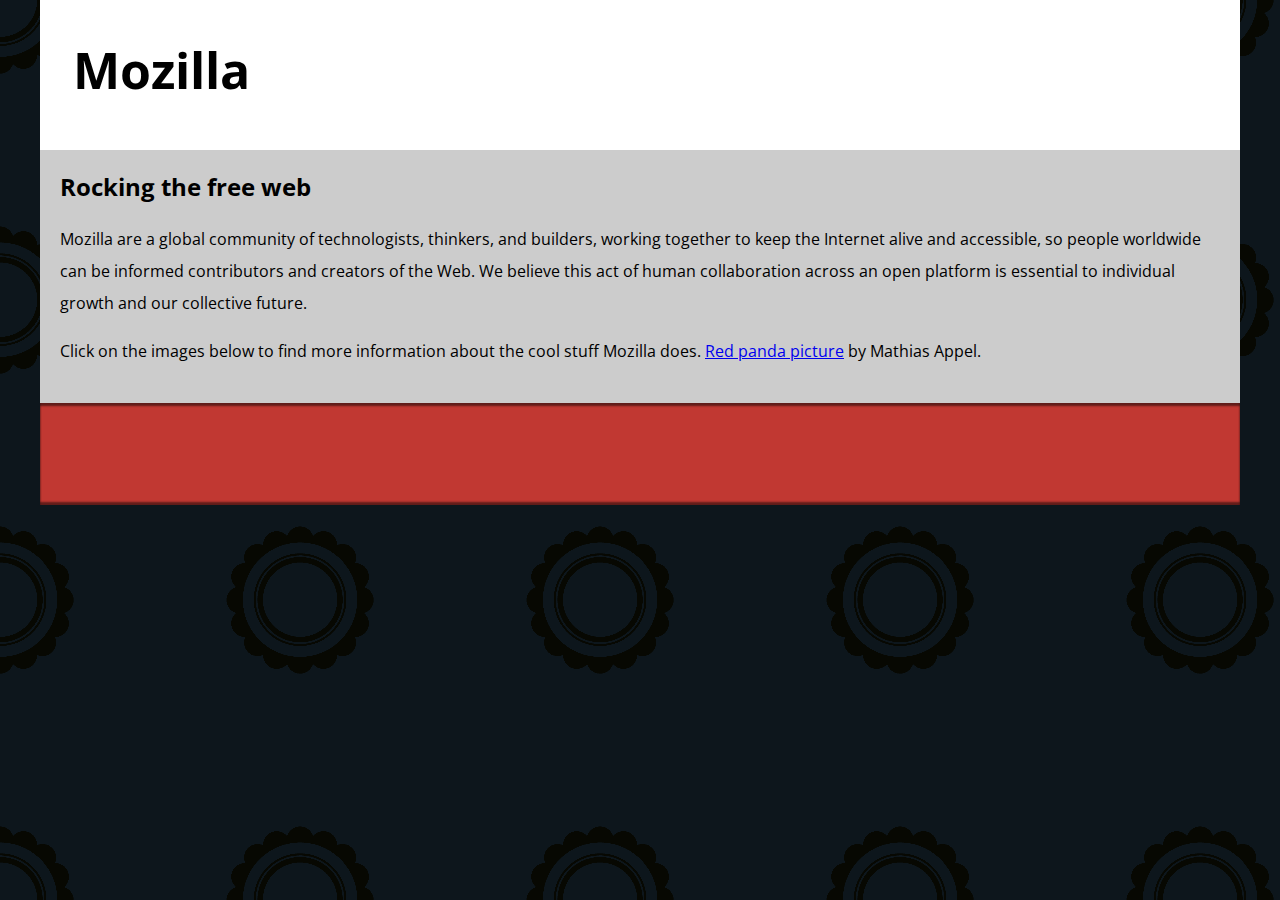
<file: Assignment 2/Part1/index.html>
<!DOCTYPE html>
<html lang="en-US">
  <head>
    <meta charset="utf-8">
    <meta name="viewport" content="width=device-width">
    <title>Mozilla splash page</title>
    <link href='https://fonts.googleapis.com/css?family=Open+Sans:400,700' rel='stylesheet' type='text/css'>
    <style>
      /* header and body setup */

      html {
        font-family: 'Open Sans', sans-serif;
        background: url(pattern.png);
      }

      body {
        width: 100%;
        max-width: 1200px;
        margin: 0 auto;
        background-color: white;
        position: relative;
      }

      /* Header styling */

      header {
        height: 150px;
      }

      header img {
        width: 100px;
        position: absolute;
        right: 32.5px;
        top: 32.5px;
      }

      h1 {
        font-size: 50px;
        line-height: 140px;
        margin: 0 0 0 32.5px;
      }

      /* main section and video styling */

      main {
        background: #ccc;
      }

      article {
        padding: 20px;
      }

      h2 {
        margin-top: 0;
      }

      p {
        line-height: 2;
      }

      iframe {
        float: left;
        margin: 0 20px 20px 0;
        max-width: 100%;
      }

      /* further info links */

      .further-info {
        clear: left;
        padding: 40px 0;
        background: #c13832;
        box-shadow: inset 0 3px 2px rgba(0,0,0,0.5),
                    inset 0 -3px 2px rgba(0,0,0,0.5);
      }

      .further-info a {
        width: 25%;
        display: block;
        float: left;
      }

      .further-info img {
        max-width: 100%;
      }

      .clearfix {
        clear: both;
      }

      /* Red panda image */

      .red-panda img {
        display: block;
        max-width: 100%;
      }
    </style>
  </head>
  <body>
    <header>
      <h1>Mozilla</h1>
      <!-- insert <img> element, link to the small
          version of the Firefox logo -->

    </header>

    <main>
      <article>
        <!-- insert iframe from youtube -->

        <h2>Rocking the free web</h2>

        <p>Mozilla are a global community of technologists, thinkers, and builders, working together to keep the Internet alive and accessible, so people worldwide can be informed contributors and creators of the Web. We believe this act of human collaboration across an open platform is essential to individual growth and our collective future.</p>

        <p>Click on the images below to find more information about the cool stuff Mozilla does. <a href="https://www.flickr.com/photos/mathiasappel/21675551065/">Red panda picture</a> by Mathias Appel.</p>
      </article>

      <div class="further-info">
        <!-- insert images with srcsets and sizes -->
        <a href="https://www.mozilla.org/en-US/firefox/new/">
          <img>
        </a>
        <a href="https://www.mozilla.org/">
          <img>
        </a>
        <a href="https://addons.mozilla.org/">
          <img>
        </a>
        <a href="https://developer.mozilla.org/en-US/">
          <img>
        </a>
        <div class="clearfix"></div>
      </div>

      <div class="red-panda">
        <!-- insert picture element -->
      </div>

    </main>
  </body>
</html>
</file>
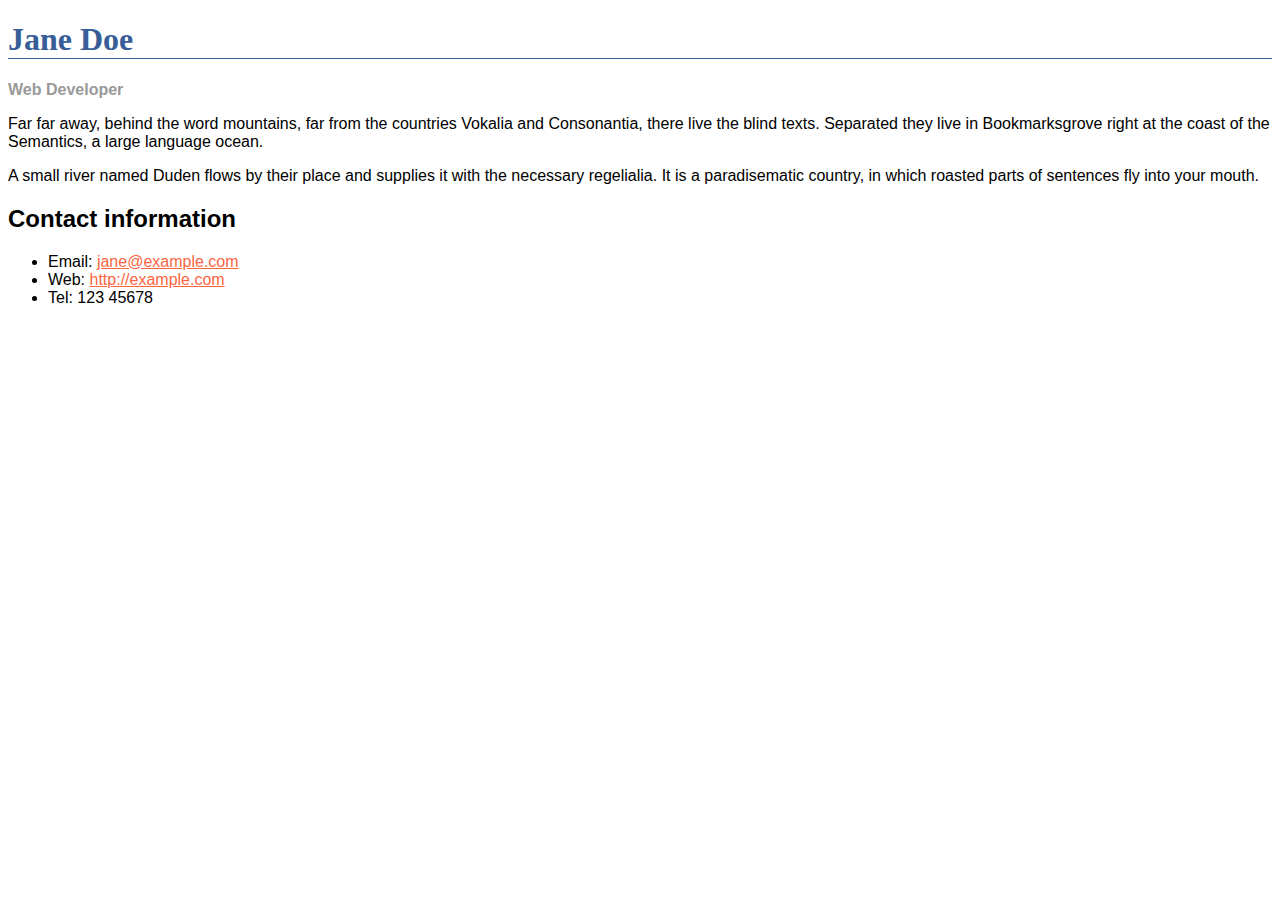
<file: Assignment 3/Part 1/index.html>
<!--
	Name: Uday Patel
	File: index.html
	Date: 17 June 2025
	Styling a biography page.
	-->

<!DOCTYPE html>
<html lang="en">
<head>
    <meta charset="UTF-8">
    <meta name="viewport" content="width=device-width, initial-scale=1.0">
    <title>Styling a biography page</title>
    <style>
        body {
        font-family: Arial, Helvetica, sans-serif;
        }
            h1 {
            color: #375e97;
            font-size: 2em;
            font-family: Georgia, "Times New Roman", Times, serif;
            border-bottom: 1px solid #375e97;
            }

            h2 {
            font-size: 1.5em;
            }

            .job-title {
            color: #999999;
            font-weight: bold;
            }

            a:link,
            a:visited {
            color: #fb6542;
            }

            a:hover {
            text-decoration: none;
            }

    </style>
</head>
<body>
    <h1>Jane Doe</h1>
    <div class="job-title">Web Developer</div>
    <p>
    Far far away, behind the word mountains, far from the countries Vokalia and
    Consonantia, there live the blind texts. Separated they live in Bookmarksgrove
    right at the coast of the Semantics, a large language ocean.
    </p>

    <p>
    A small river named Duden flows by their place and supplies it with the
    necessary regelialia. It is a paradisematic country, in which roasted parts of
    sentences fly into your mouth.
    </p>

    <h2>Contact information</h2>
    <ul>
    <li>Email: <a href="mailto:jane@example.com">jane@example.com</a></li>
    <li>Web: <a href="http://example.com">http://example.com</a></li>
    <li>Tel: 123 45678</li>
    </ul>

</body>
</html>
</file>
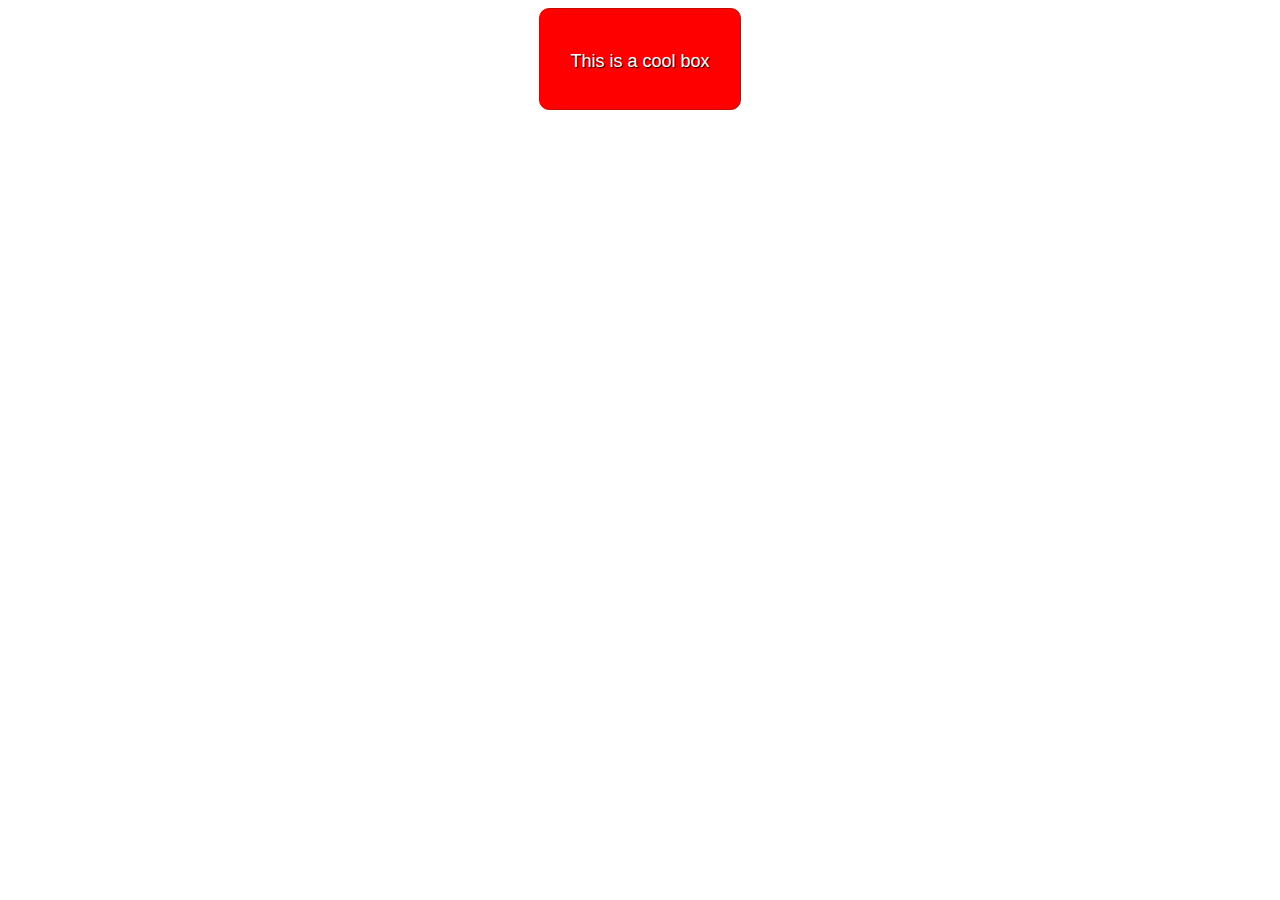
<file: Assignment 3/Part 2/index.html>
<!--
	Name: Uday Patel
	File: index.html
	Date: 17 June 2025
	A cool-looking box.
-->

<!DOCTYPE html>
<html lang="en-US">
  <head>
    <meta charset="utf-8" />
    <meta name="viewport" content="width=device-width" />
    <title>Cool box</title>
     <style>
        html {
        font-family: sans-serif;
        }
        div {
        width: 200px;
        height: 100px;

        font-size: calc(1rem + 2px);

        line-height: 5.8;
        margin: auto;
        text-align: center;
        color: white;
        text-shadow: 1px 1px 1px black;
        border-radius: 10px;
        border: 1px solid #c90c02;
        background-color:red;

     </style>
  </head>
  <body>
    <div>This is a cool box</div>
  </body>
</html>
</file>
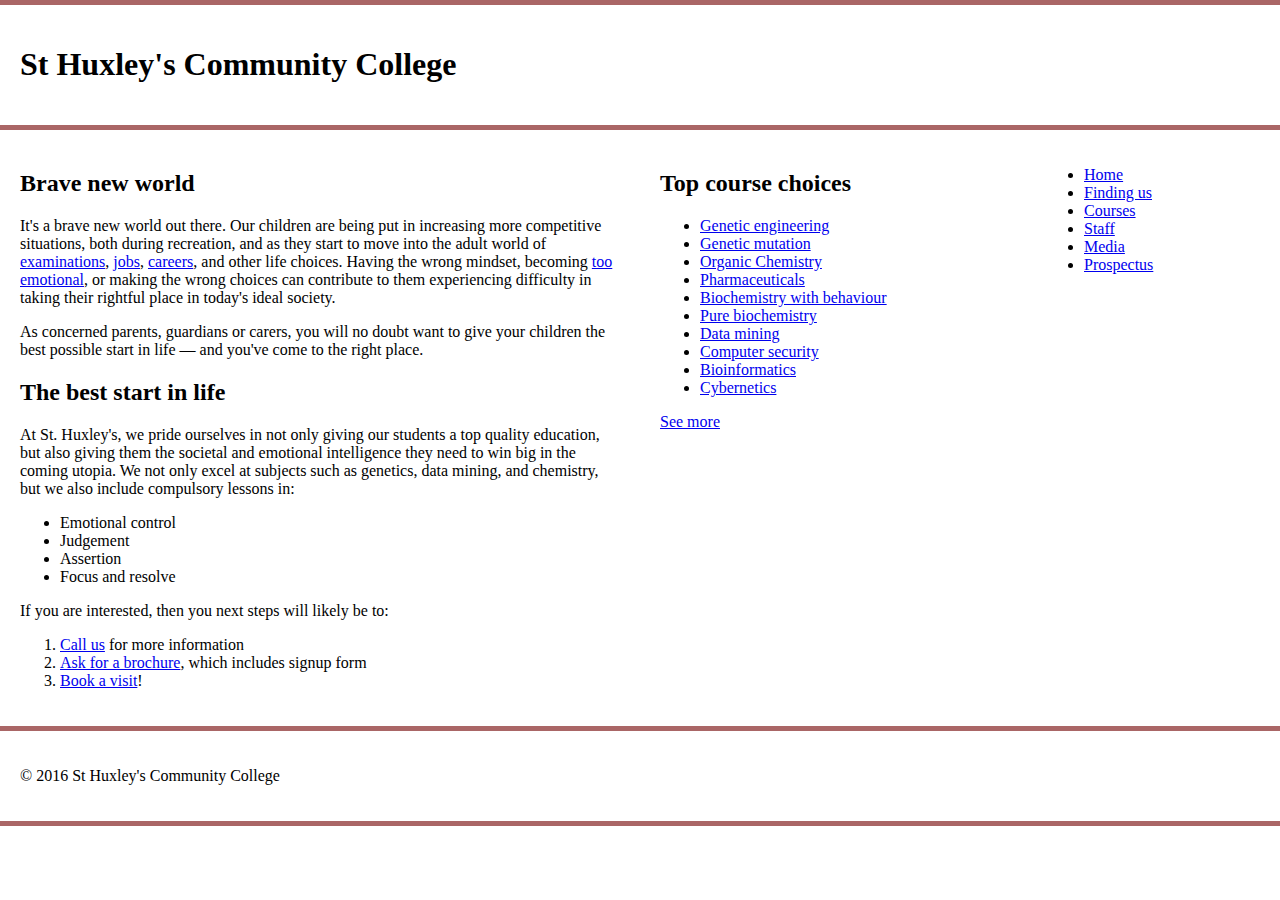
<file: Assignment 3/Part 3/index.html>
<!DOCTYPE html>
<html lang="en-US">
  <head>
    <meta charset="utf-8">
    <meta name="viewport" content="width=device-width">
    <title>St Huxley's Community College</title>
    <link href="style.css" type="text/css" rel="stylesheet">
  </head>
  <body>

  <header>
    <h1>St Huxley's Community College</h1>
  </header>

  <section>
      <h2>Brave new world</h2>

      <p>It's a brave new world out there. Our children are being put in increasing more competitive situations, both during recreation, and as they start to move into the adult world of <a href="https://en.wikipedia.org/wiki/Examination">examinations</a>, <a href="https://en.wikipedia.org/wiki/Jobs">jobs</a>, <a href="https://en.wikipedia.org/wiki/Career">careers</a>, and other life choices. Having the wrong mindset, becoming <a href="https://en.wikipedia.org/wiki/Emotion">too emotional</a>, or making the wrong choices can contribute to them experiencing difficulty in taking their rightful place in today's ideal society.</p>

      <p>As concerned parents, guardians or carers, you will no doubt want to give your children the best possible start in life — and you've come to the right place.</p>

      <h2>The best start in life</h2>

      <p>At St. Huxley's, we pride ourselves in not only giving our students a top quality education, but also giving them the societal and emotional intelligence they need to win big in the coming utopia. We not only excel at subjects such as genetics, data mining, and chemistry, but we also include compulsory lessons in:</p>

      <ul>
        <li>Emotional control</li>
        <li>Judgement</li>
        <li>Assertion</li>
        <li>Focus and resolve</li>
      </ul>

      <p>If you are interested, then you next steps will likely be to:</p>
      
      <ol>
        <li><a href="#">Call us</a> for more information</li>
        <li><a href="#">Ask for a brochure</a>, which includes signup form</li>
        <li><a href="#">Book a visit</a>!</li>
      </ol>
  </section>

  <aside>

    <h2>Top course choices</h2>

    <ul>
      <li><a href="#">Genetic engineering</a></li>
      <li><a href="#">Genetic mutation</a></li>
      <li><a href="#">Organic Chemistry</a></li>
      <li><a href="#">Pharmaceuticals</a></li>
      <li><a href="#">Biochemistry with behaviour</a></li>
      <li><a href="#">Pure biochemistry</a></li>
      <li><a href="#">Data mining</a></li>
      <li><a href="#">Computer security</a></li>
      <li><a href="#">Bioinformatics</a></li>
      <li><a href="#">Cybernetics</a></li>
    </ul>

    <p><a href="#">See more</a></p>

  </aside>

  <nav>

    <ul>
      <li><a href="#">Home</a></li>
      <li><a href="#">Finding us</a></li>
      <li><a href="#">Courses</a></li>
      <li><a href="#">Staff</a></li>
      <li><a href="#">Media</a></li>
      <li><a href="#">Prospectus</a></li>
    </ul>

  </nav>

  <footer>

    <p>&copy; 2016 St Huxley's Community College</p>

  </footer>

  </body>
</html>
</file>
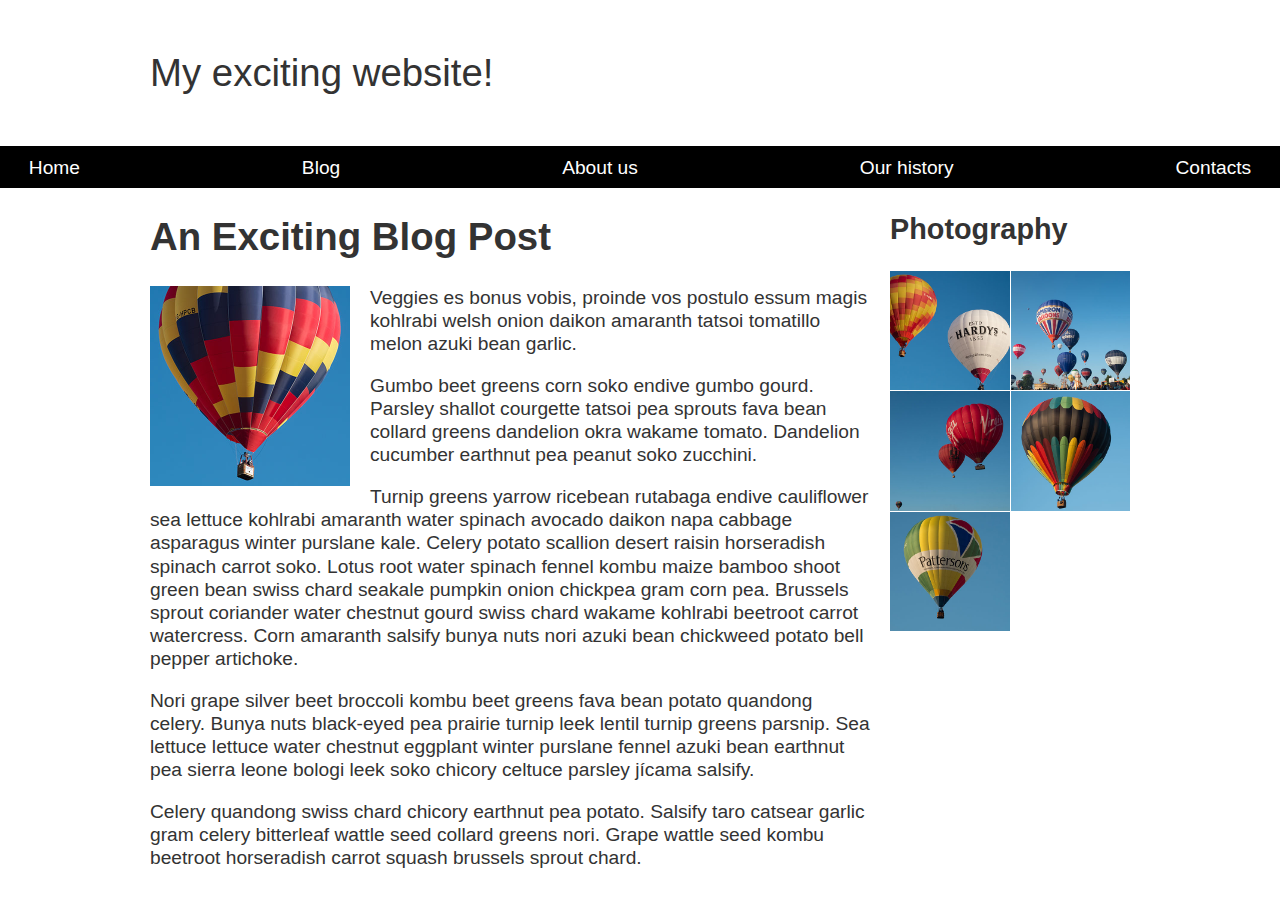
<file: Assignment 3/Part 4/index.html>
<!DOCTYPE html>
<html lang="en-US">
  <head>
    <meta charset="utf-8">
    <meta name="viewport" content="width=device-width, initial-scale=1">
    <title>Layout Task</title>
    <link href="styles.css" rel="stylesheet" type="text/css">
  </head>

<body>

  <div class="logo">
    My exciting website!
  </div>

  <nav>
    <ul>
      <li>
        <a href="">Home</a>
      </li>
      <li>
        <a href="">Blog</a>
      </li>
      <li>
        <a href="">About us</a>
      </li>
      <li>
        <a href="">Our history</a>
      </li>
      <li>
        <a href="">Contacts</a>
      </li>
    </ul>
  </nav>

  <main class="grid">
    <article>
      <h1>
        An Exciting Blog Post
      </h1>
      <img src="images/balloon-sq6.jpg" alt="placeholder" class="feature">
      <p>Veggies es bonus vobis, proinde vos postulo essum magis kohlrabi welsh onion daikon amaranth tatsoi tomatillo melon
        azuki bean garlic.</p>

      <p>Gumbo beet greens corn soko endive gumbo gourd. Parsley shallot courgette tatsoi pea sprouts fava bean collard greens
        dandelion okra wakame tomato. Dandelion cucumber earthnut pea peanut soko zucchini.</p>

      <p>Turnip greens yarrow ricebean rutabaga endive cauliflower sea lettuce kohlrabi amaranth water spinach avocado daikon
        napa cabbage asparagus winter purslane kale. Celery potato scallion desert raisin horseradish spinach carrot soko.
        Lotus root water spinach fennel kombu maize bamboo shoot green bean swiss chard seakale pumpkin onion chickpea gram
        corn pea. Brussels sprout coriander water chestnut gourd swiss chard wakame kohlrabi beetroot carrot watercress.
        Corn amaranth salsify bunya nuts nori azuki bean chickweed potato bell pepper artichoke.</p>

      <p>Nori grape silver beet broccoli kombu beet greens fava bean potato quandong celery. Bunya nuts black-eyed pea prairie
        turnip leek lentil turnip greens parsnip. Sea lettuce lettuce water chestnut eggplant winter purslane fennel azuki
        bean earthnut pea sierra leone bologi leek soko chicory celtuce parsley jícama salsify.</p>

      <p>Celery quandong swiss chard chicory earthnut pea potato. Salsify taro catsear garlic gram celery bitterleaf wattle
        seed collard greens nori. Grape wattle seed kombu beetroot horseradish carrot squash brussels sprout chard.</p>

    </article>

    <aside>
      <h2>
        Photography
      </h2>
      <ul class="photos">
        <li>
          <img src="images/balloon-sq1.jpg" alt="placeholder">
        </li>
        <li>
          <img src="images/balloon-sq2.jpg" alt="placeholder">
        </li>
        <li>
          <img src="images/balloon-sq3.jpg" alt="placeholder">
        </li>
        <li>
          <img src="images/balloon-sq4.jpg" alt="placeholder">
        </li>
        <li>
          <img src="images/balloon-sq5.jpg" alt="placeholder">
        </li>
      </ul>

    </aside>
  </main>

</body>

</html>
</file>
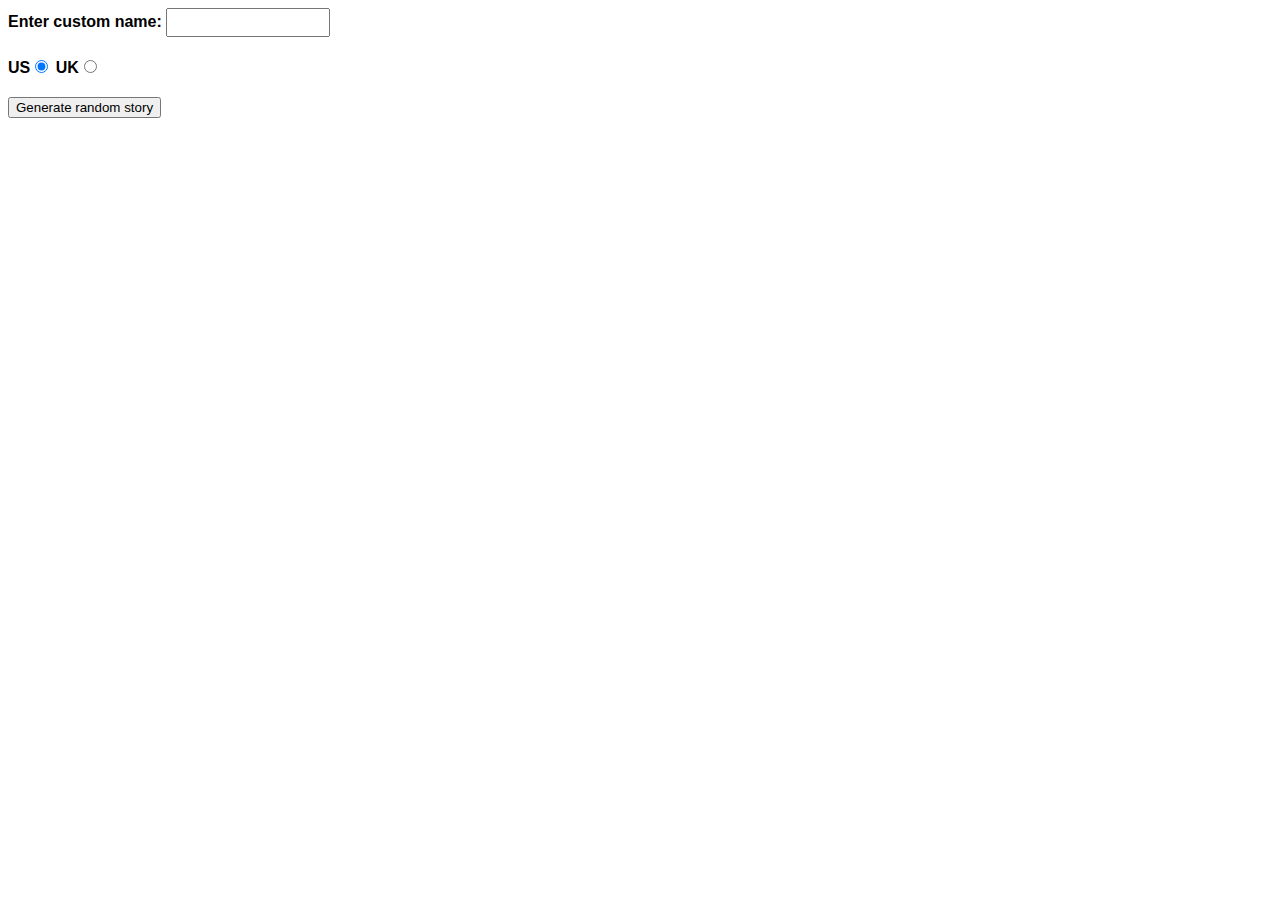
<file: Assignment 4/Part 1/index.html>
<!--
	Name: Uday Patel
	File: index.html
	Date: 31 july 2025
	Silly story generator .
	-->

<!DOCTYPE html>
<html lang="en-US">
  <head>
    <meta charset="utf-8" />
    <meta name="viewport" content="width=device-width" />

    <title>Silly story generator</title>

    <style>
      body {
        font-family: helvetica, sans-serif;
        width: 350px;
      }

      label {
        font-weight: bold;
      }

      div {
        padding-bottom: 20px;
      }

      input[type="text"] {
        padding: 5px;
        width: 150px;
      }

      p {
        background: #ffc125;
        color: #5e2612;
        padding: 10px;
        visibility: hidden;
      }
    </style>
  </head>

  <body>
    <div>
      <label for="customname">Enter custom name:</label>
      <input id="customname" type="text" placeholder="" />
    </div>
    <div>
      <label for="us">US</label
      ><input id="us" type="radio" name="ukus" value="us" checked />
      <label for="uk">UK</label
      ><input id="uk" type="radio" name="ukus" value="uk" />
    </div>
    <div>
      <button class="randomize">Generate random story</button>
    </div>
    <!-- Thanks a lot to Willy Aguirre for his help with the code for this assessment -->
    <p class="story"></p>
  </body>
</html>
</file>
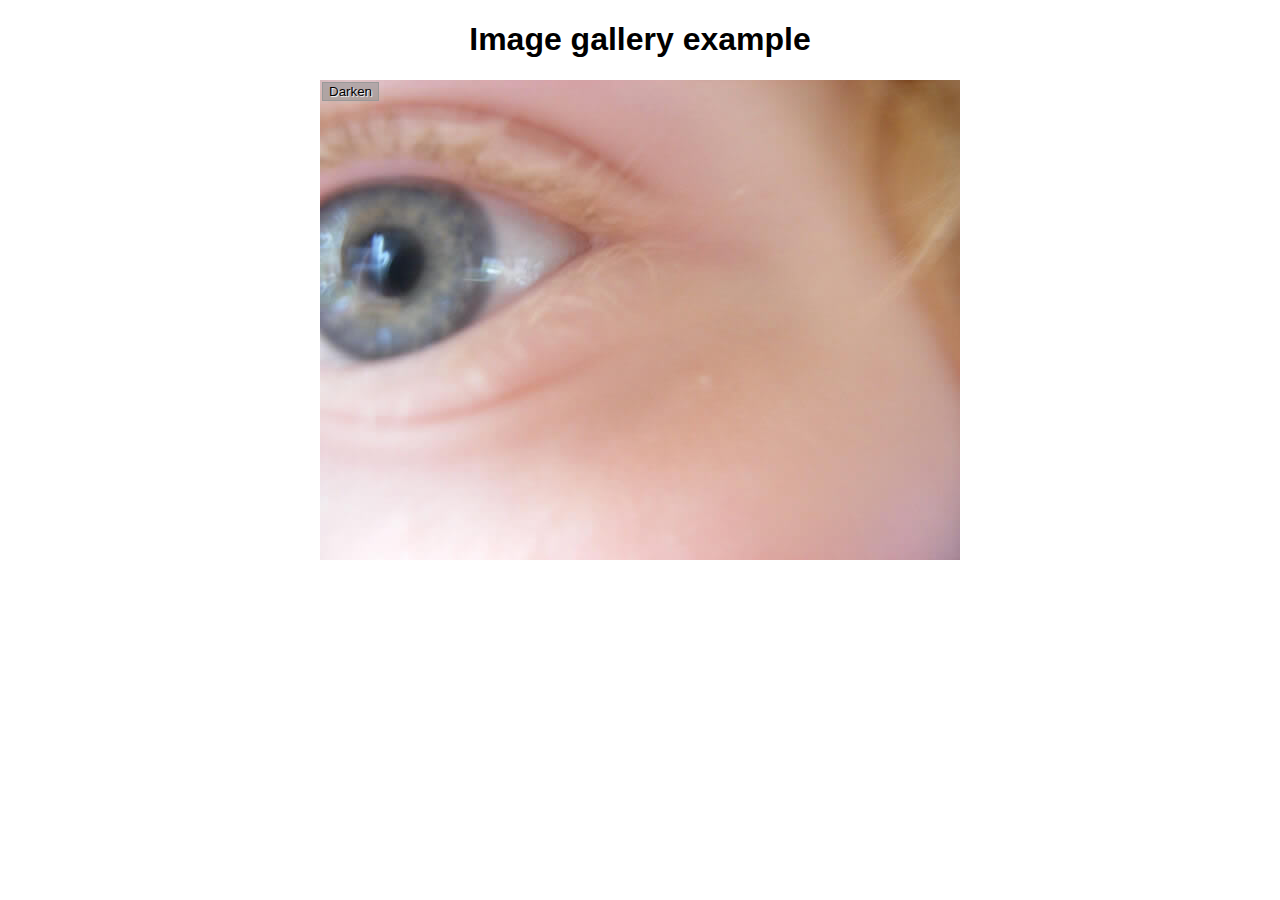
<file: Assignment 4/Part 2/index.html>
<!DOCTYPE html>
<html lang="en-us">
  <head>
    <meta charset="utf-8">

    <title>Image gallery</title>

    <link rel="stylesheet" href="style.css">
    
  </head>

  <body>
    <h1>Image gallery example</h1>

    <div class="full-img">
      <img class="displayed-img" src="images/pic1.jpg" alt="Closeup of a human eye">
      <div class="overlay"></div>
      <button class="dark">Darken</button>
    </div>

    <div class="thumb-bar">


    </div>
    <script src="main.js"></script>
  </body>
</html>
</file>
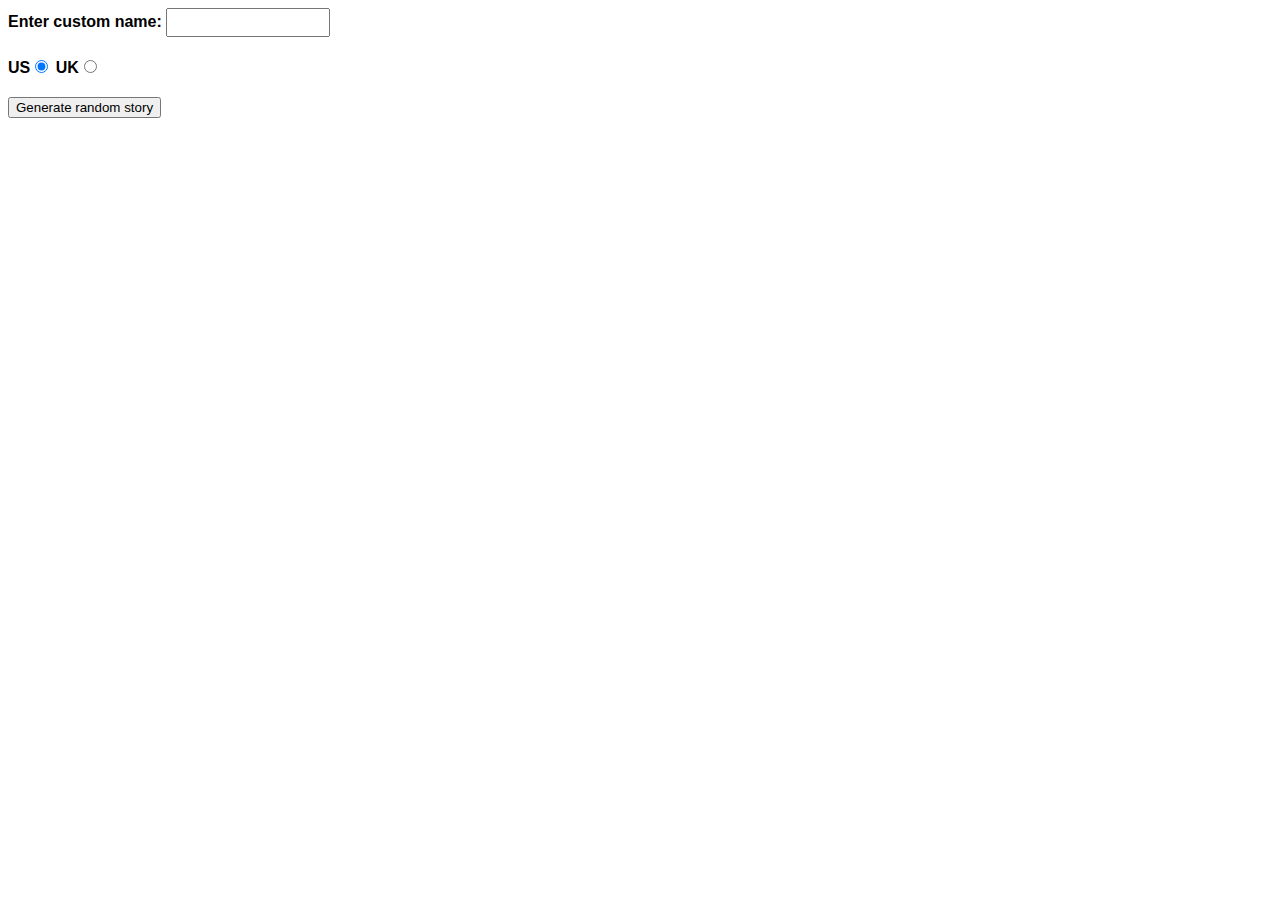
<file: Assignment 4/Part1/index.html>
<!--
	Name: Uday Patel
	File: index.html
	Date: 31 july 2025
	Silly story generator .
	-->

<!DOCTYPE html>
<html lang="en-US">
  <head>
    <meta charset="utf-8" />
    <meta name="viewport" content="width=device-width" />

    <title>Silly story generator</title>

    <style>
      body {
        font-family: helvetica, sans-serif;
        width: 350px;
      }

      label {
        font-weight: bold;
      }

      div {
        padding-bottom: 20px;
      }

      input[type="text"] {
        padding: 5px;
        width: 150px;
      }

      p {
        background: #ffc125;
        color: #5e2612;
        padding: 10px;
        visibility: hidden;
      }
    </style>
  </head>

  <body>
    <div>
      <label for="customname">Enter custom name:</label>
      <input id="customname" type="text" placeholder="" />
    </div>
    <div>
      <label for="us">US</label
      ><input id="us" type="radio" name="ukus" value="us" checked />
      <label for="uk">UK</label
      ><input id="uk" type="radio" name="ukus" value="uk" />
    </div>
    <div>
      <button class="randomize">Generate random story</button>
    </div>
    <!-- Thanks a lot to Willy Aguirre for his help with the code for this assessment -->
    <p class="story"></p>
    <script src="main.js"></script>
  </body>
</html>
</file>
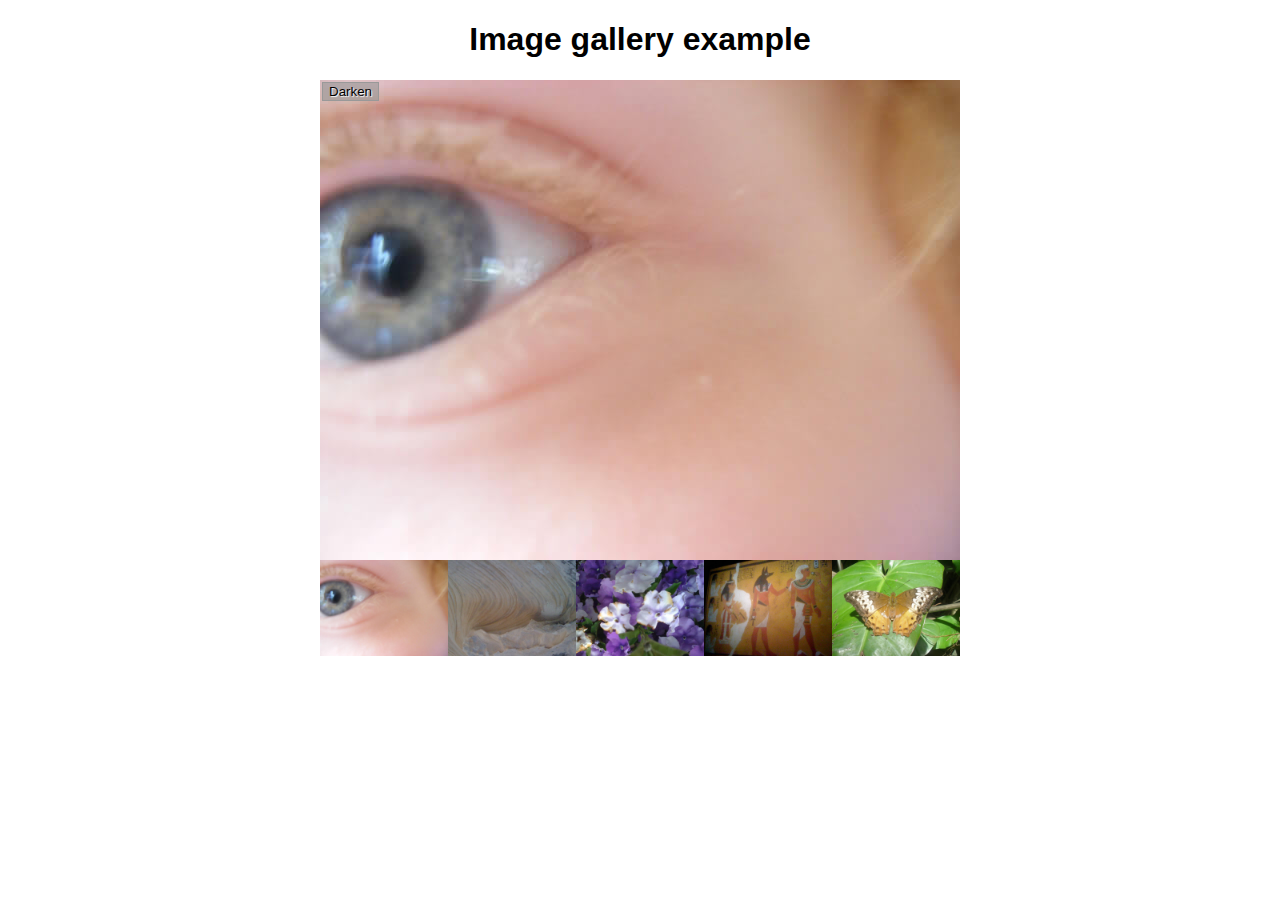
<file: Assignment 4/Part2/index.html>
<!--
	Name: Uday Patel
	File: index.html
	Date: 31 july 2025
	Image Gallery.
	-->

<!DOCTYPE html>
<html lang="en-us">
  <head>
    <meta charset="utf-8">

    <title>Image gallery</title>

    <link rel="stylesheet" href="style.css">
    
  </head>

  <body>
    <h1>Image gallery example</h1>

    <div class="full-img">
      <img class="displayed-img" src="images/pic1.jpg" alt="Closeup of a human eye">
      <div class="overlay"></div>
      <button class="dark">Darken</button>
    </div>

    <div class="thumb-bar">


    </div>
    <script src="main.js"></script>
  </body>
</html>
</file>
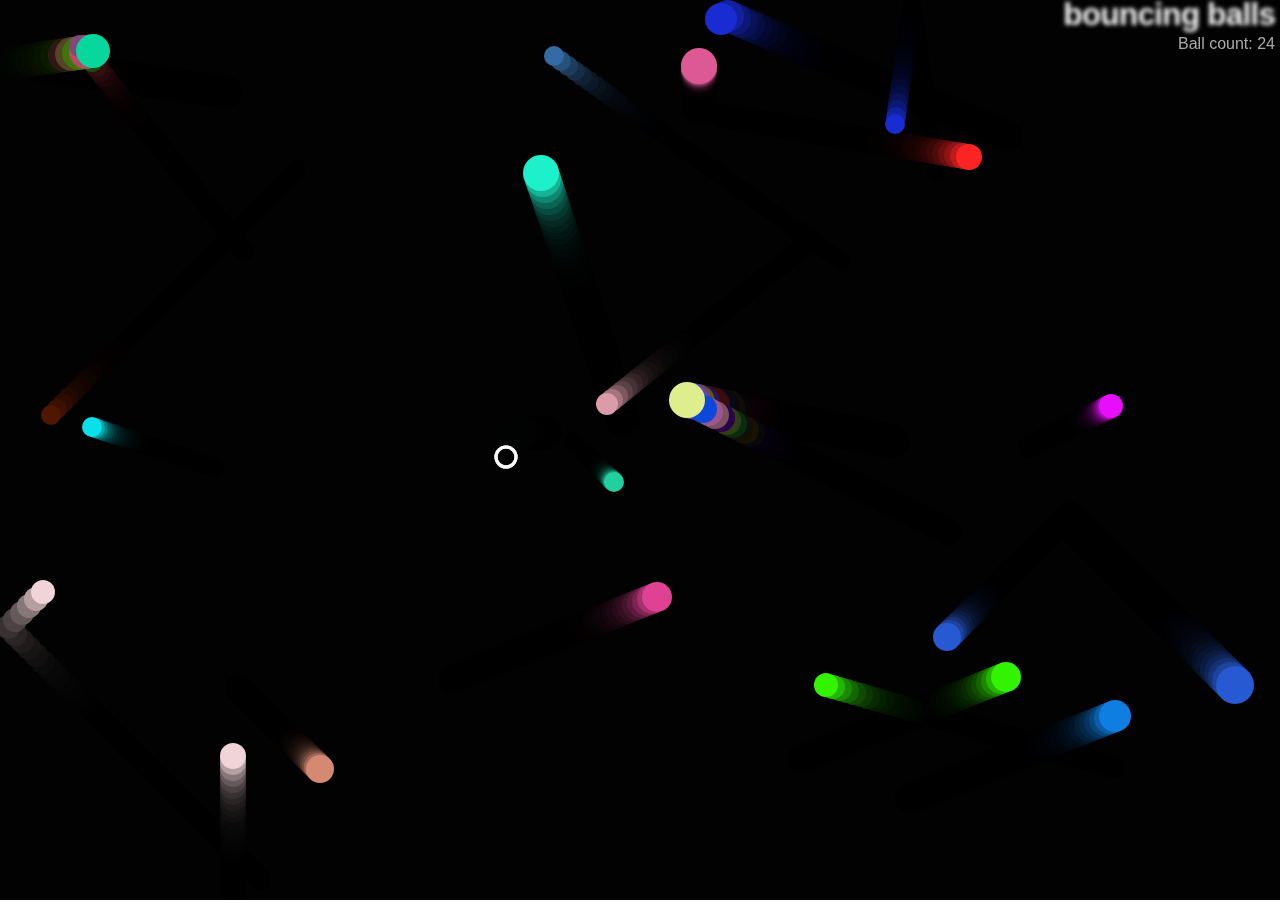
<file: Assignment 4/Part4/index.html>
<!--
	Name: Uday Patel
	File: index.html
	Date: 1 August 2025
	Bouncing balls (Part 4).
-->
    
<!DOCTYPE html>
<html lang="en-US">
  <head>
    <meta charset="utf-8">
    <meta name="viewport" content="width=device-width">
    <title>Bouncing balls</title>
    <link rel="stylesheet" href="style.css">
  </head>

  <body>
    <h1>bouncing balls</h1>
    <p>Ball count: </p>
    <canvas></canvas>

    <script src="main.js"></script>
  </body>
</html>
</file>
<file: Assignment 3/Part 3/style.css>
/* General setup */

* {
  box-sizing: border-box;
}

body {
  margin: 0 auto;
  min-width: 1000px;
  max-width: 1400px;
}

/* Layout */

section {
  float: left;
  width: 50%;
}

aside {
  float: left;
  width: 30%;
}

nav {
  float: left;
  width: 20%;
}

footer {
  clear: both;
}

header, section, aside, nav, footer {
  padding: 20px;
}

/* header and footer */

header, footer {
  border-top: 5px solid #a66;
  border-bottom: 5px solid #a66;
}

/* WRITE YOUR CODE BELOW HERE */
</file>
<file: Assignment 3/Part 4/styles.css>
body {
    background-color: #fff;
    color: #333;
    margin: 0;
    font: 1.2em / 1.2 Arial, Helvetica, sans-serif;
  }

  img {
      max-width: 100%;
      display: block;
  }
  
  .logo {
    font-size: 200%;
    padding: 50px 20px;
    margin: 0 auto;
    max-width: 980px;
  }
  
  .grid {
    margin: 0 auto;
    padding: 0 20px;
    max-width: 980px;
    display: grid;
    grid-template-columns: 3fr 1fr;
    gap: 20px;
  }
  
  nav {
    background-color: #000;
    padding: .5em;
    top: 0;
    position: sticky;
  }
  
  nav ul {
    margin: 0;
    padding: 0;
    list-style: none;
    display: flex;
    justify-content: space-between;
  }
  
  nav a {
    color: #fff;
    text-decoration: none;
    padding: .5em 1em;
  }
  
  .photos {
    list-style: none;
    margin: 0;
    padding: 0;
    display: grid;
    gap: 1px;
    grid-template-columns: 1fr 1fr;
  }

  .feature {
      width: 200px;
      float: left;
      margin: 0 20px 20px 0;
  }
</file>
<file: Assignment 4/Part 2/style.css>
h1 {
  font-family: helvetica, arial, sans-serif;
  text-align: center;
}

body {
  width: 640px;
  margin: 0 auto;
}

.full-img {
  position: relative;
  display: block;
  width: 640px;
  height: 480px;
}

.overlay {
  position: absolute;
  top: 0;
  left: 0;
  width: 640px;
  height: 480px;
  background-color: rgba(0,0,0,0);
}

button {
  border: 0;
  background: rgba(150,150,150,0.6);
  text-shadow: 1px 1px 1px white;
  border: 1px solid #999;
  position: absolute;
  cursor: pointer;
  top: 2px;
  left: 2px;
}

.thumb-bar img {
  display: block;
  width: 20%;
  float: left;
  cursor: pointer;
}
</file>
<file: Assignment 4/Part2/style.css>
h1 {
  font-family: helvetica, arial, sans-serif;
  text-align: center;
}

body {
  width: 640px;
  margin: 0 auto;
}

.full-img {
  position: relative;
  display: block;
  width: 640px;
  height: 480px;
}

.overlay {
  position: absolute;
  top: 0;
  left: 0;
  width: 640px;
  height: 480px;
  background-color: rgba(0,0,0,0);
}

button {
  border: 0;
  background: rgba(150,150,150,0.6);
  text-shadow: 1px 1px 1px white;
  border: 1px solid #999;
  position: absolute;
  cursor: pointer;
  top: 2px;
  left: 2px;
}

.thumb-bar img {
  display: block;
  width: 20%;
  float: left;
  cursor: pointer;
}
</file>
<file: Assignment 4/Part4/style.css>
html, body {
  margin: 0;
}

html {
  font-family: 'Helvetica Neue', Helvetica, Arial, sans-serif;
  height: 100%;
}

body {
  overflow: hidden;
  height: inherit;
}

h1 {
  font-size: 2rem;
  letter-spacing: -1px;
  position: absolute;
  margin: 0;
  top: -4px;
  right: 5px;

  color: transparent;
  text-shadow: 0 0 4px white;
}

p {
  position: absolute;
  margin: 0;
  top: 35px;
  right: 5px;
  color: #aaa;
}
</file>
